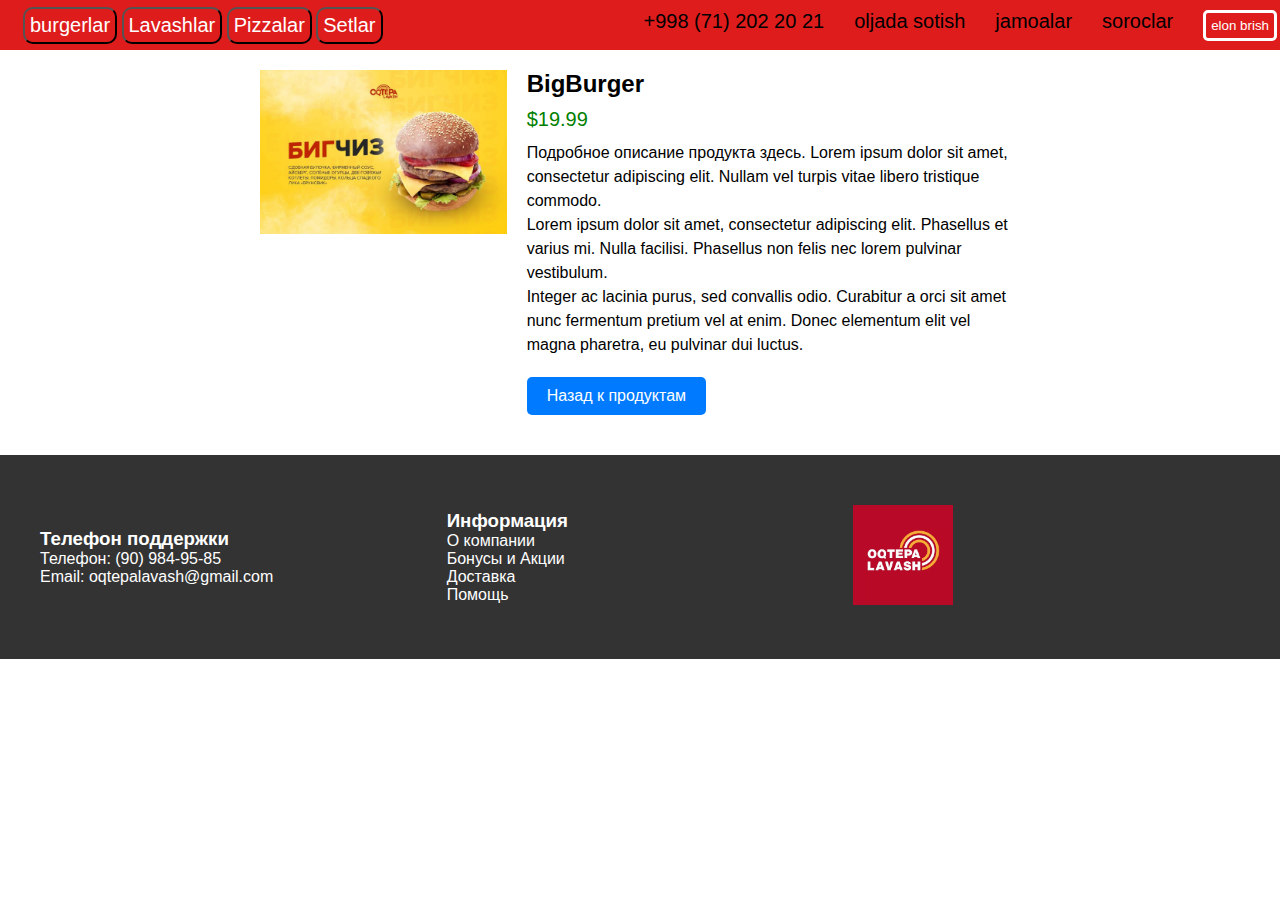
<file: batafsil/batafsil1.html>
<!DOCTYPE html>
<html lang="en">
<head>
    <meta charset="UTF-8">
    <meta name="viewport" content="width=device-width, initial-scale=1.0">
    <link rel="stylesheet" href="../CSS/style.css">
    <title>Document</title>
</head>
<body>
    <header>

        <div class="logo">
            <a href="../index.html#burger"><button>burgerlar</button></a>
            <a href="../index.html#lavash"><button>Lavashlar</button></a>
            <a href="../index.html#pizza"><button>Pizzalar</button></a>
            <a href="../index.html#set"><button>Setlar</button></a>
        </div>
        <ul>
            <li><a href=""></a>+998 (71) 202 20 21</li>
            <li><a href=""></a>oljada sotish</li>
            <li><a href=""></a>jamoalar</li>
            <li><a href=""></a>soroclar</li>
            <button style="cursor: pointer;">elon brish</button>
        </ul>
    </header>
    <div class="container">
        <div class="product">
          <div class="product-image">
            <img src="../images/burger2.jpg" alt="Product Image">
          </div>
          <div class="product-details">
            <div class="product-title">BigBurger</div>
            <div class="product-price">$19.99</div>
            <div class="product-description">
              <p>Подробное описание продукта здесь. Lorem ipsum dolor sit amet, consectetur adipiscing elit. Nullam vel turpis vitae libero tristique commodo.</p>
              <p>Lorem ipsum dolor sit amet, consectetur adipiscing elit. Phasellus et varius mi. Nulla facilisi. Phasellus non felis nec lorem pulvinar vestibulum.</p>
              <p>Integer ac lacinia purus, sed convallis odio. Curabitur a orci sit amet nunc fermentum pretium vel at enim. Donec elementum elit vel magna pharetra, eu pulvinar dui luctus.</p>
            </div>
            <a href="../index.html" class="back-link">Назад к продуктам</a>
          </div>
        </div>
      </div>
      <footer>
        <div class="footer-content">
            <div class="footer-section contact-info">
                <h3>Телефон поддержки</h3>
                <p>Телефон: (90) 984-95-85</p>
                <p>Email: oqtepalavash@gmail.com</p>
            </div>
            <div class="footer-section logo">
                <h3><p>Информация</p></h3>
                <p>О компании</p>
                <p>Бонусы и Акции</p>
                <p>Доставка</p>
                <p>Помощь</p>
            </div>
            <div class="footer-section logo">
                <img src="../images/oqtepa.jpg" alt="Логотип компании">
            </div>
        </div>
    </footer>
</body>
</html>
</file>
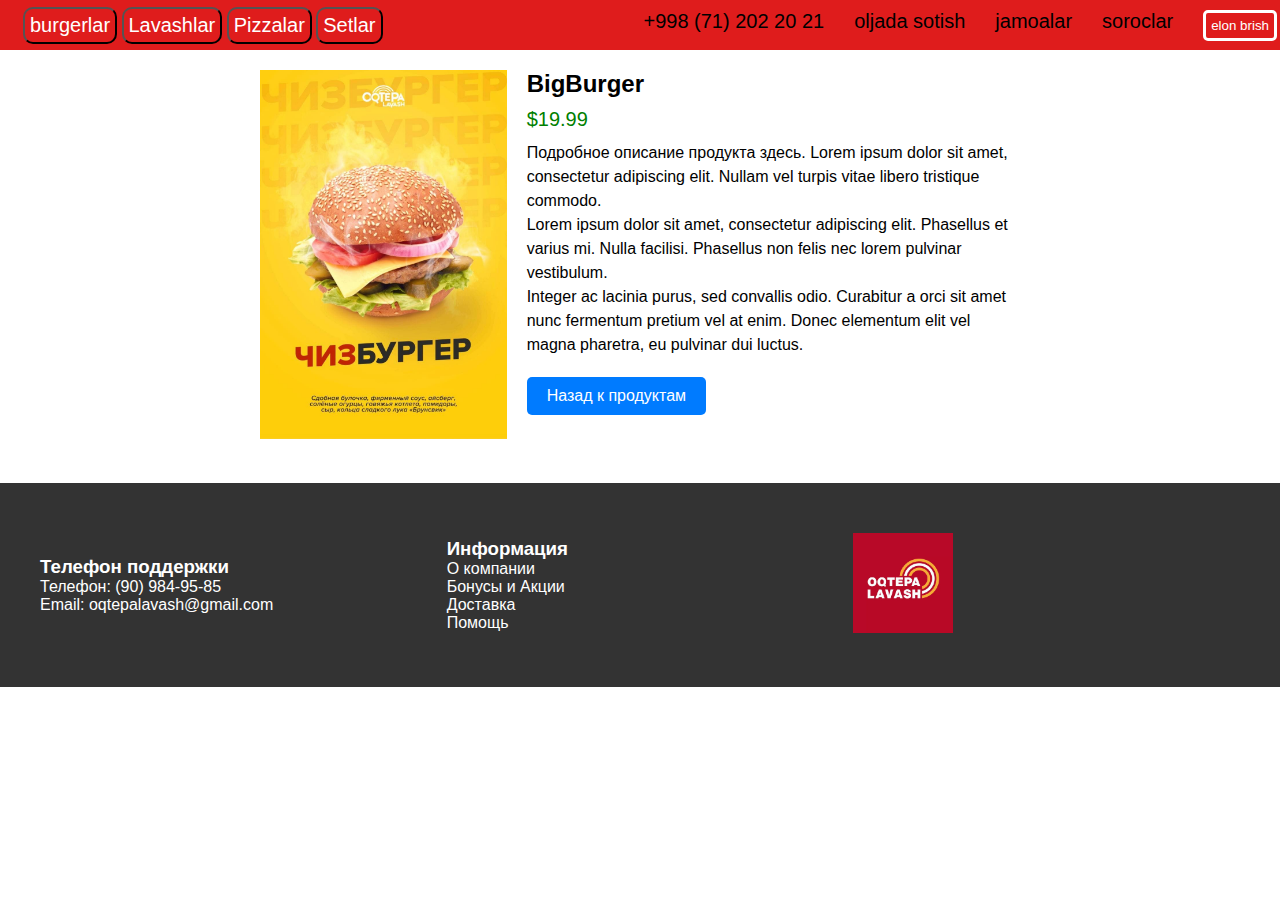
<file: batafsil/batafsil2.html>
<!DOCTYPE html>
<html lang="en">
<head>
    <meta charset="UTF-8">
    <meta name="viewport" content="width=device-width, initial-scale=1.0">
    <link rel="stylesheet" href="../CSS/style.css">
    <title>Document</title>
</head>
<body>
    <header>
        <div class="logo">
            <a href="../index.html#burger"><button>burgerlar</button></a>
            <a href="../index.html#lavash"><button>Lavashlar</button></a>
            <a href="../index.html#pizza"><button>Pizzalar</button></a>
            <a href="../index.html#set"><button>Setlar</button></a>
        </div>
        <ul>
            <li><a href=""></a>+998 (71) 202 20 21</li>
            <li><a href=""></a>oljada sotish</li>
            <li><a href=""></a>jamoalar</li>
            <li><a href=""></a>soroclar</li>
            <button style="cursor: pointer;">elon brish</button>
        </ul>
    </header>
    <div class="container">
        <div class="product">
          <div class="product-image">
            <img src="../images/burger3.jpg" alt="Product Image">
          </div>
          <div class="product-details">
            <div class="product-title">BigBurger</div>
            <div class="product-price">$19.99</div>
            <div class="product-description">
              <p>Подробное описание продукта здесь. Lorem ipsum dolor sit amet, consectetur adipiscing elit. Nullam vel turpis vitae libero tristique commodo.</p>
              <p>Lorem ipsum dolor sit amet, consectetur adipiscing elit. Phasellus et varius mi. Nulla facilisi. Phasellus non felis nec lorem pulvinar vestibulum.</p>
              <p>Integer ac lacinia purus, sed convallis odio. Curabitur a orci sit amet nunc fermentum pretium vel at enim. Donec elementum elit vel magna pharetra, eu pulvinar dui luctus.</p>
            </div>
            <a href="../index.html" class="back-link">Назад к продуктам</a>
          </div>
        </div>
      </div>
      <footer>
        <div class="footer-content">
            <div class="footer-section contact-info">
                <h3>Телефон поддержки</h3>
                <p>Телефон: (90) 984-95-85</p>
                <p>Email: oqtepalavash@gmail.com</p>
            </div>
            <div class="footer-section logo">
                <h3><p>Информация</p></h3>
                <p>О компании</p>
                <p>Бонусы и Акции</p>
                <p>Доставка</p>
                <p>Помощь</p>
            </div>
            <div class="footer-section logo">
                <img src="../images/oqtepa.jpg" alt="Логотип компании">
            </div>
        </div>
    </footer>
</body>
</html>
</file>
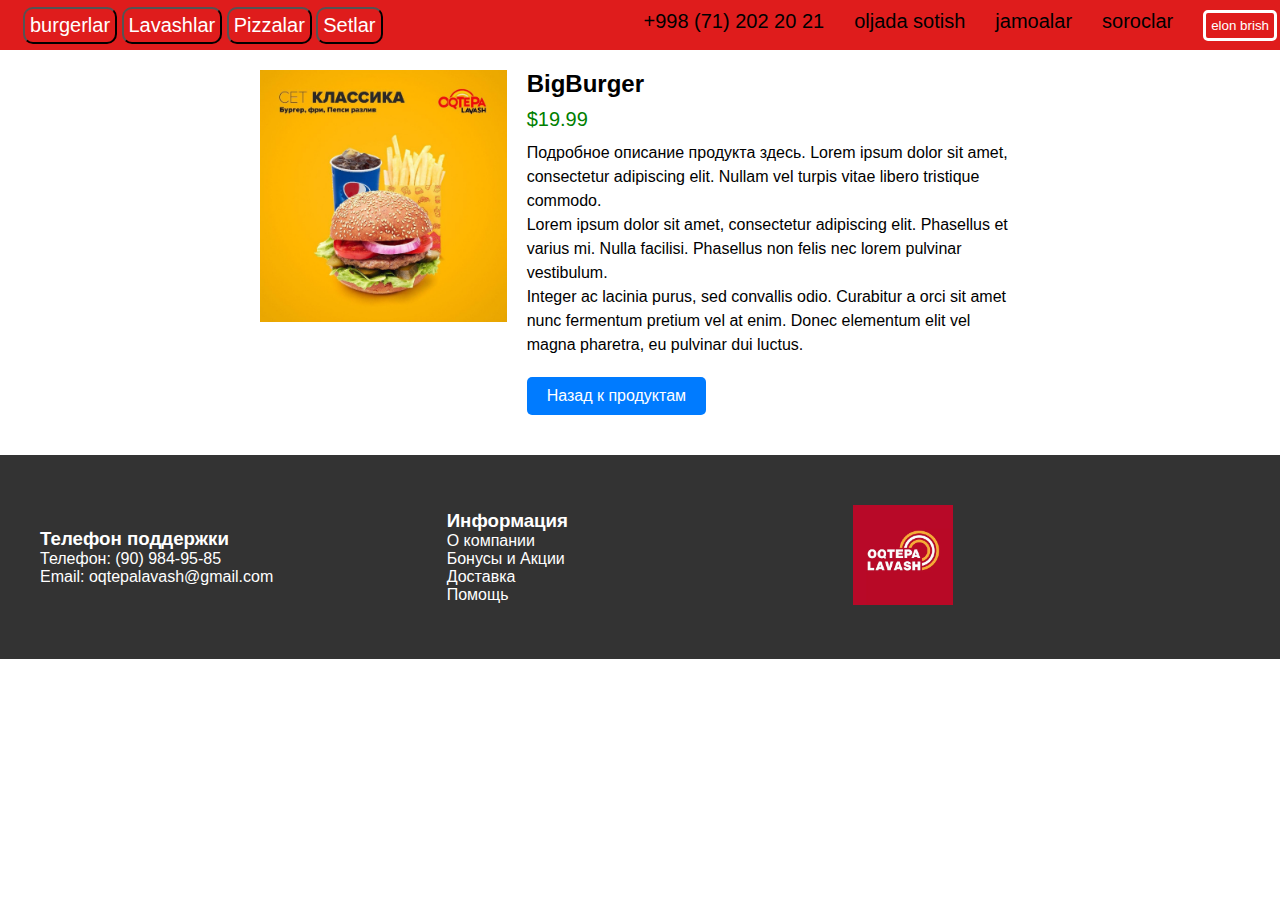
<file: batafsil/batafsil3.html>
<!DOCTYPE html>
<html lang="en">
<head>
    <meta charset="UTF-8">
    <meta name="viewport" content="width=device-width, initial-scale=1.0">
    <link rel="stylesheet" href="../CSS/style.css">
    <title>Document</title>
</head>
<body>
    <header>

        <div class="logo">
            <a href="../index.html#burger"><button>burgerlar</button></a>
            <a href="../index.html#lavash"><button>Lavashlar</button></a>
            <a href="../index.html#pizza"><button>Pizzalar</button></a>
            <a href="../index.html#set"><button>Setlar</button></a>
        </div>
        <ul>
            <li><a href=""></a>+998 (71) 202 20 21</li>
            <li><a href=""></a>oljada sotish</li>
            <li><a href=""></a>jamoalar</li>
            <li><a href=""></a>soroclar</li>
            <button style="cursor: pointer;">elon brish</button>
        </ul>
    </header>
    <div class="container">
        <div class="product">
          <div class="product-image">
            <img src="../images/burger4.jpg" alt="Product Image">
          </div>
          <div class="product-details">
            <div class="product-title">BigBurger</div>
            <div class="product-price">$19.99</div>
            <div class="product-description">
              <p>Подробное описание продукта здесь. Lorem ipsum dolor sit amet, consectetur adipiscing elit. Nullam vel turpis vitae libero tristique commodo.</p>
              <p>Lorem ipsum dolor sit amet, consectetur adipiscing elit. Phasellus et varius mi. Nulla facilisi. Phasellus non felis nec lorem pulvinar vestibulum.</p>
              <p>Integer ac lacinia purus, sed convallis odio. Curabitur a orci sit amet nunc fermentum pretium vel at enim. Donec elementum elit vel magna pharetra, eu pulvinar dui luctus.</p>
            </div>
            <a href="../index.html" class="back-link">Назад к продуктам</a>
          </div>
        </div>
      </div>
      <footer>
        <div class="footer-content">
            <div class="footer-section contact-info">
                <h3>Телефон поддержки</h3>
                <p>Телефон: (90) 984-95-85</p>
                <p>Email: oqtepalavash@gmail.com</p>
            </div>
            <div class="footer-section logo">
                <h3><p>Информация</p></h3>
                <p>О компании</p>
                <p>Бонусы и Акции</p>
                <p>Доставка</p>
                <p>Помощь</p>
            </div>
            <div class="footer-section logo">
                <img src="../images/oqtepa.jpg" alt="Логотип компании">
            </div>
        </div>
    </footer>
</body>
</html>
</file>
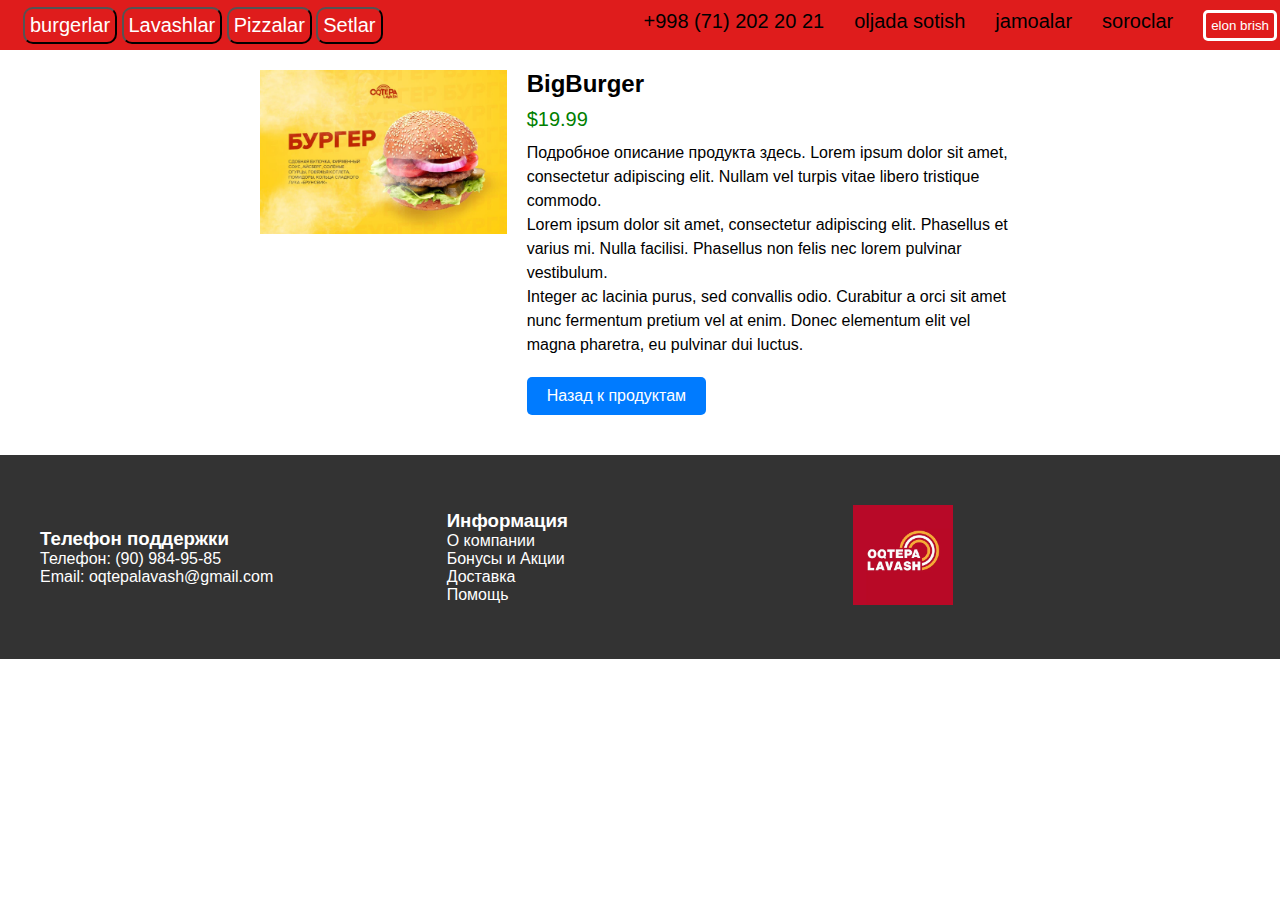
<file: batafsil/batafsil4.html>
<!DOCTYPE html>
<html lang="en">
<head>
    <meta charset="UTF-8">
    <meta name="viewport" content="width=device-width, initial-scale=1.0">
    <link rel="stylesheet" href="../CSS/style.css">
    <title>Document</title>
</head>
<body>
    <header>

        <div class="logo">
            <a href="../index.html#burger"><button>burgerlar</button></a>
            <a href="../index.html#lavash"><button>Lavashlar</button></a>
            <a href="../index.html#pizza"><button>Pizzalar</button></a>
            <a href="../index.html#set"><button>Setlar</button></a>
        </div>
        <ul>
            <li><a href=""></a>+998 (71) 202 20 21</li>
            <li><a href=""></a>oljada sotish</li>
            <li><a href=""></a>jamoalar</li>
            <li><a href=""></a>soroclar</li>
            <button style="cursor: pointer;">elon brish</button>
        </ul>
    </header>
    <div class="container">
        <div class="product">
          <div class="product-image">
            <img src="../images/burger5.jpg" alt="Product Image">
          </div>
          <div class="product-details">
            <div class="product-title">BigBurger</div>
            <div class="product-price">$19.99</div>
            <div class="product-description">
              <p>Подробное описание продукта здесь. Lorem ipsum dolor sit amet, consectetur adipiscing elit. Nullam vel turpis vitae libero tristique commodo.</p>
              <p>Lorem ipsum dolor sit amet, consectetur adipiscing elit. Phasellus et varius mi. Nulla facilisi. Phasellus non felis nec lorem pulvinar vestibulum.</p>
              <p>Integer ac lacinia purus, sed convallis odio. Curabitur a orci sit amet nunc fermentum pretium vel at enim. Donec elementum elit vel magna pharetra, eu pulvinar dui luctus.</p>
            </div>
            <a href="../index.html" class="back-link">Назад к продуктам</a>
          </div>
        </div>
      </div>
      <footer>
        <div class="footer-content">
            <div class="footer-section contact-info">
                <h3>Телефон поддержки</h3>
                <p>Телефон: (90) 984-95-85</p>
                <p>Email: oqtepalavash@gmail.com</p>
            </div>
            <div class="footer-section logo">
                <h3><p>Информация</p></h3>
                <p>О компании</p>
                <p>Бонусы и Акции</p>
                <p>Доставка</p>
                <p>Помощь</p>
            </div>
            <div class="footer-section logo">
                <img src="../images/oqtepa.jpg" alt="Логотип компании">
            </div>
        </div>
    </footer>
</body>
</html>
</file>
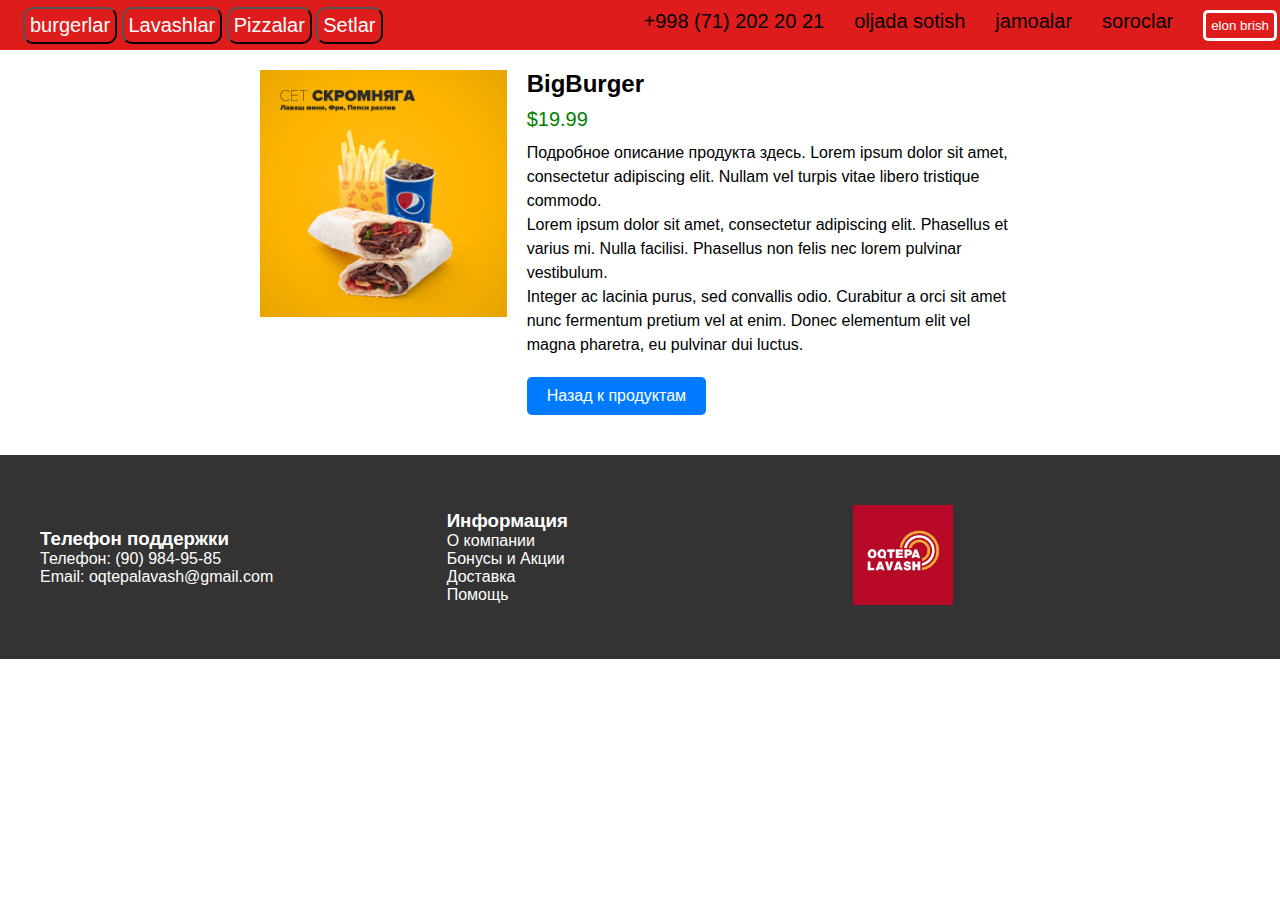
<file: batafsil/batafsil5.html>
<!DOCTYPE html>
<html lang="en">
<head>
    <meta charset="UTF-8">
    <meta name="viewport" content="width=device-width, initial-scale=1.0">
    <link rel="stylesheet" href="../CSS/style.css">
    <title>Document</title>
</head>
<body>
    <header>

        <div class="logo">
            <a href="../index.html#burger"><button>burgerlar</button></a>
            <a href="../index.html#lavash"><button>Lavashlar</button></a>
            <a href="../index.html#pizza"><button>Pizzalar</button></a>
            <a href="../index.html#set"><button>Setlar</button></a>
        </div>
        <ul>
            <li><a href=""></a>+998 (71) 202 20 21</li>
            <li><a href=""></a>oljada sotish</li>
            <li><a href=""></a>jamoalar</li>
            <li><a href=""></a>soroclar</li>
            <button style="cursor: pointer;">elon brish</button>
        </ul>
    </header>
    <div class="container">
        <div class="product">
          <div class="product-image">
            <img src="../images/lavash1.png" alt="Product Image">
          </div>
          <div class="product-details">
            <div class="product-title">BigBurger</div>
            <div class="product-price">$19.99</div>
            <div class="product-description">
              <p>Подробное описание продукта здесь. Lorem ipsum dolor sit amet, consectetur adipiscing elit. Nullam vel turpis vitae libero tristique commodo.</p>
              <p>Lorem ipsum dolor sit amet, consectetur adipiscing elit. Phasellus et varius mi. Nulla facilisi. Phasellus non felis nec lorem pulvinar vestibulum.</p>
              <p>Integer ac lacinia purus, sed convallis odio. Curabitur a orci sit amet nunc fermentum pretium vel at enim. Donec elementum elit vel magna pharetra, eu pulvinar dui luctus.</p>
            </div>
            <a href="../index.html" class="back-link">Назад к продуктам</a>
          </div>
        </div>
      </div>
      <footer>
        <div class="footer-content">
            <div class="footer-section contact-info">
                <h3>Телефон поддержки</h3>
                <p>Телефон: (90) 984-95-85</p>
                <p>Email: oqtepalavash@gmail.com</p>
            </div>
            <div class="footer-section logo">
                <h3><p>Информация</p></h3>
                <p>О компании</p>
                <p>Бонусы и Акции</p>
                <p>Доставка</p>
                <p>Помощь</p>
            </div>
            <div class="footer-section logo">
                <img src="../images/oqtepa.jpg" alt="Логотип компании">
            </div>
        </div>
    </footer>
</body>
</html>
</file>
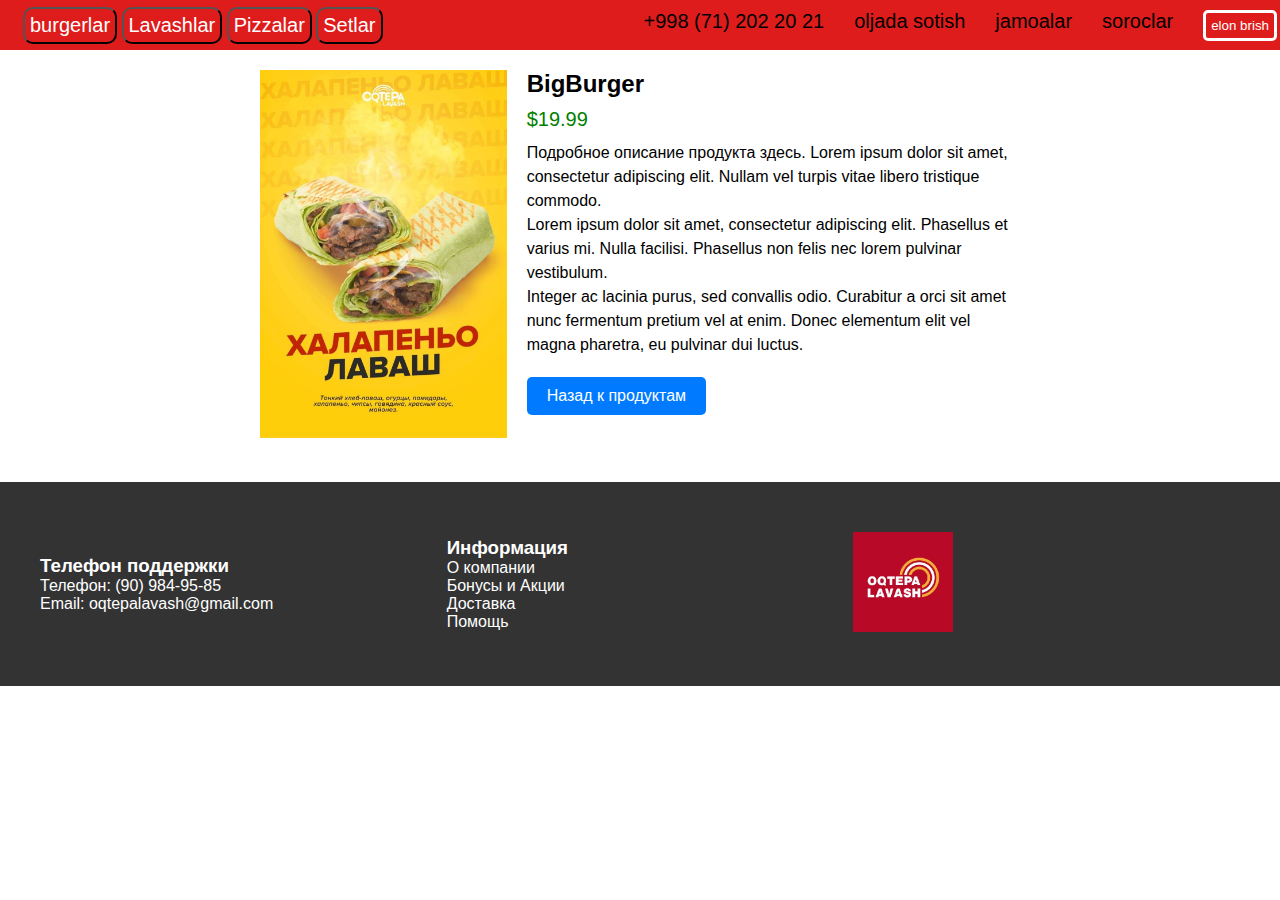
<file: batafsil/batafsil6.html>
<!DOCTYPE html>
<html lang="en">
<head>
    <meta charset="UTF-8">
    <meta name="viewport" content="width=device-width, initial-scale=1.0">
    <link rel="stylesheet" href="../CSS/style.css">
    <title>Document</title>
</head>
<body>
    <header>

        <div class="logo">
            <a href="../index.html#burger"><button>burgerlar</button></a>
            <a href="../index.html#lavash"><button>Lavashlar</button></a>
            <a href="../index.html#pizza"><button>Pizzalar</button></a>
            <a href="../index.html#set"><button>Setlar</button></a>
        </div>
        <ul>
            <li><a href=""></a>+998 (71) 202 20 21</li>
            <li><a href=""></a>oljada sotish</li>
            <li><a href=""></a>jamoalar</li>
            <li><a href=""></a>soroclar</li>
            <button style="cursor: pointer;">elon brish</button>
        </ul>
    </header>
    <div class="container">
        <div class="product">
          <div class="product-image">
            <img src="../images/lavash2.jpg" alt="Product Image">
          </div>
          <div class="product-details">
            <div class="product-title">BigBurger</div>
            <div class="product-price">$19.99</div>
            <div class="product-description">
              <p>Подробное описание продукта здесь. Lorem ipsum dolor sit amet, consectetur adipiscing elit. Nullam vel turpis vitae libero tristique commodo.</p>
              <p>Lorem ipsum dolor sit amet, consectetur adipiscing elit. Phasellus et varius mi. Nulla facilisi. Phasellus non felis nec lorem pulvinar vestibulum.</p>
              <p>Integer ac lacinia purus, sed convallis odio. Curabitur a orci sit amet nunc fermentum pretium vel at enim. Donec elementum elit vel magna pharetra, eu pulvinar dui luctus.</p>
            </div>
            <a href="../index.html" class="back-link">Назад к продуктам</a>
          </div>
        </div>
      </div>
      <footer>
        <div class="footer-content">
            <div class="footer-section contact-info">
                <h3>Телефон поддержки</h3>
                <p>Телефон: (90) 984-95-85</p>
                <p>Email: oqtepalavash@gmail.com</p>
            </div>
            <div class="footer-section logo">
                <h3><p>Информация</p></h3>
                <p>О компании</p>
                <p>Бонусы и Акции</p>
                <p>Доставка</p>
                <p>Помощь</p>
            </div>
            <div class="footer-section logo">
                <img src="../images/oqtepa.jpg" alt="Логотип компании">
            </div>
        </div>
    </footer>
</body>
</html>
</file>
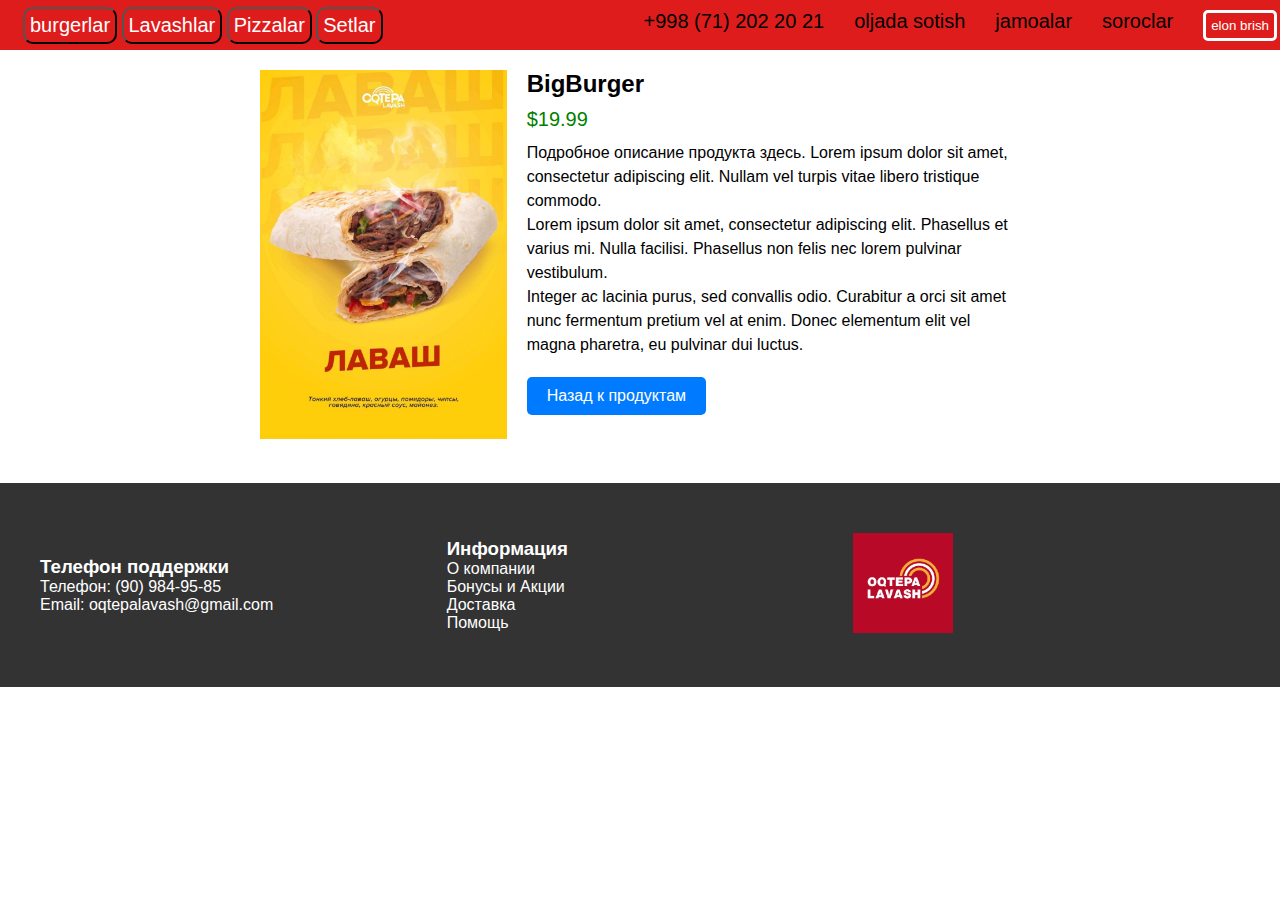
<file: batafsil/batafsil7.html>
<!DOCTYPE html>
<html lang="en">
<head>
    <meta charset="UTF-8">
    <meta name="viewport" content="width=device-width, initial-scale=1.0">
    <link rel="stylesheet" href="../CSS/style.css">
    <title>Document</title>
</head>
<body>
    <header>

        <div class="logo">
            <a href="../index.html#burger"><button>burgerlar</button></a>
            <a href="../index.html#lavash"><button>Lavashlar</button></a>
            <a href="../index.html#pizza"><button>Pizzalar</button></a>
            <a href="../index.html#set"><button>Setlar</button></a>
        </div>
        <ul>
            <li><a href=""></a>+998 (71) 202 20 21</li>
            <li><a href=""></a>oljada sotish</li>
            <li><a href=""></a>jamoalar</li>
            <li><a href=""></a>soroclar</li>
            <button style="cursor: pointer;">elon brish</button>
        </ul>
    </header>
    <div class="container">
        <div class="product">
          <div class="product-image">
            <img src="../images/lavash3.jpg" alt="Product Image">
          </div>
          <div class="product-details">
            <div class="product-title">BigBurger</div>
            <div class="product-price">$19.99</div>
            <div class="product-description">
              <p>Подробное описание продукта здесь. Lorem ipsum dolor sit amet, consectetur adipiscing elit. Nullam vel turpis vitae libero tristique commodo.</p>
              <p>Lorem ipsum dolor sit amet, consectetur adipiscing elit. Phasellus et varius mi. Nulla facilisi. Phasellus non felis nec lorem pulvinar vestibulum.</p>
              <p>Integer ac lacinia purus, sed convallis odio. Curabitur a orci sit amet nunc fermentum pretium vel at enim. Donec elementum elit vel magna pharetra, eu pulvinar dui luctus.</p>
            </div>
            <a href="../index.html" class="back-link">Назад к продуктам</a>
          </div>
        </div>
      </div>
      <footer>
        <div class="footer-content">
            <div class="footer-section contact-info">
                <h3>Телефон поддержки</h3>
                <p>Телефон: (90) 984-95-85</p>
                <p>Email: oqtepalavash@gmail.com</p>
            </div>
            <div class="footer-section logo">
                <h3><p>Информация</p></h3>
                <p>О компании</p>
                <p>Бонусы и Акции</p>
                <p>Доставка</p>
                <p>Помощь</p>
            </div>
            <div class="footer-section logo">
                <img src="../images/oqtepa.jpg" alt="Логотип компании">
            </div>
        </div>
    </footer>
</body>
</html>
</file>
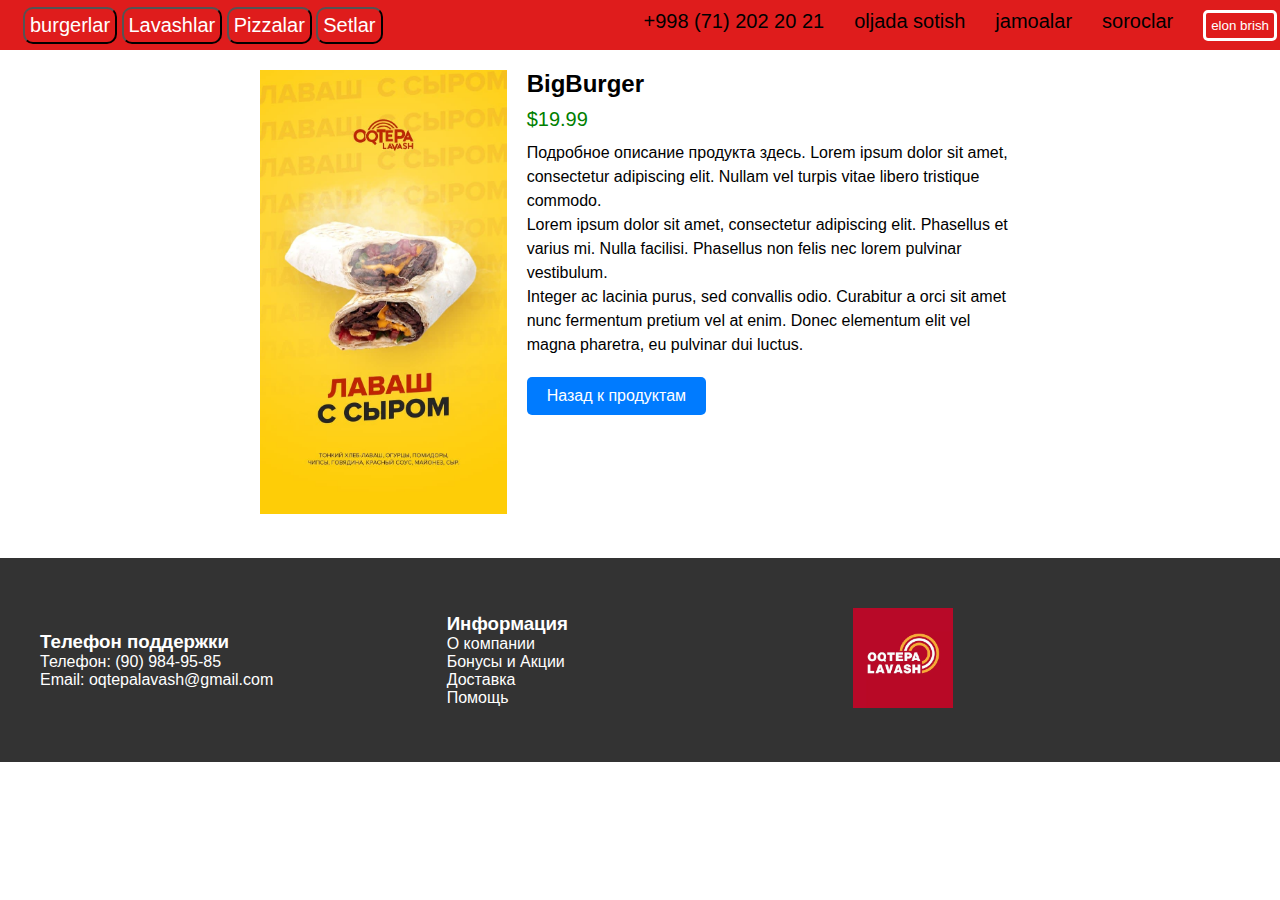
<file: batafsil/batafsil8.html>
<!DOCTYPE html>
<html lang="en">
<head>
    <meta charset="UTF-8">
    <meta name="viewport" content="width=device-width, initial-scale=1.0">
    <link rel="stylesheet" href="../CSS/style.css">
    <title>Document</title>
</head>
<body>
    <header>

        <div class="logo">
            <a href="../index.html#burger"><button>burgerlar</button></a>
            <a href="../index.html#lavash"><button>Lavashlar</button></a>
            <a href="../index.html#pizza"><button>Pizzalar</button></a>
            <a href="../index.html#set"><button>Setlar</button></a>
        </div>
        <ul>
            <li><a href=""></a>+998 (71) 202 20 21</li>
            <li><a href=""></a>oljada sotish</li>
            <li><a href=""></a>jamoalar</li>
            <li><a href=""></a>soroclar</li>
            <button style="cursor: pointer;">elon brish</button>
        </ul>
    </header>
    <div class="container">
        <div class="product">
          <div class="product-image">
            <img src="../images/lavash4.jpg" alt="Product Image">
          </div>
          <div class="product-details">
            <div class="product-title">BigBurger</div>
            <div class="product-price">$19.99</div>
            <div class="product-description">
              <p>Подробное описание продукта здесь. Lorem ipsum dolor sit amet, consectetur adipiscing elit. Nullam vel turpis vitae libero tristique commodo.</p>
              <p>Lorem ipsum dolor sit amet, consectetur adipiscing elit. Phasellus et varius mi. Nulla facilisi. Phasellus non felis nec lorem pulvinar vestibulum.</p>
              <p>Integer ac lacinia purus, sed convallis odio. Curabitur a orci sit amet nunc fermentum pretium vel at enim. Donec elementum elit vel magna pharetra, eu pulvinar dui luctus.</p>
            </div>
            <a href="../index.html" class="back-link">Назад к продуктам</a>
          </div>
        </div>
      </div>
      <footer>
        <div class="footer-content">
            <div class="footer-section contact-info">
                <h3>Телефон поддержки</h3>
                <p>Телефон: (90) 984-95-85</p>
                <p>Email: oqtepalavash@gmail.com</p>
            </div>
            <div class="footer-section logo">
                <h3><p>Информация</p></h3>
                <p>О компании</p>
                <p>Бонусы и Акции</p>
                <p>Доставка</p>
                <p>Помощь</p>
            </div>
            <div class="footer-section logo">
                <img src="../images/oqtepa.jpg" alt="Логотип компании">
            </div>
        </div>
    </footer>
</body>
</html>
</file>
<file: CSS/style.css>
* {
    padding: 0;
    margin: 0;
    box-sizing: border-box;
    list-style: none;
    text-decoration: none;
}

header {
    display: flex;
    align-items: center;
    justify-content: space-between;
    background-color: rgb(223, 28, 28);
    padding: 3px;
    height: 50px;
    /* position: fixed; */
    width: 100%;
}

ul {
    display: flex;
    gap: 30px;
    font-size: 20px;
}

.logo a {
    font-size: 20px;
    color: white;
    gap: 40px;
}

.logo button {
    font-size: 20px;
    background-color: rgb(223, 28, 28);
    color: white;
}

.logo {
    padding-left: 20px;
    cursor: pointer;
}

ul button {
    padding: 5px;
    background-color: transparent;
    border: solid 3px #fff;
    color: #fff;
    border-radius: 5px;
}

button {
    border-radius: 10px;
    padding: 5px;
    color: #fff;
    cursor: pointer;
}

.container {
    max-width: 1200px;
    margin: 0 auto;
    padding: 20px;
}

.title {
    color: red;
    font-weight: bold;
    margin-bottom: 20px;
}

.burger {
    width: 300px;
    height: 400px;
    background-color: red;
    padding-top: 100px;
    margin: 10px;
}

.rasm {
    width: 150px;
}

.hammasi {
    display: flex;
    flex-wrap: wrap;
    justify-content: center;
    align-items: center;
}

.burger3 {
    width: 300px;
    height: 400px;
    background-color: red;
    padding-top: 60px;
    margin: 10px;
}

.card {
    width: 300px;
    border: 1px solid #ccc;
    border-radius: 8px;
    overflow: hidden;
    margin: 20px;
    background-color: white;
    color: black;
    box-shadow: 20px black;
}

.card img {
    width: 100%;
    height: 200px;
    object-fit: cover;
}

.card-content {
    padding: 20px;
}

.card-title {
    font-size: 20px;
    font-weight: bold;
    margin-bottom: 10px;
}

.card-price {
    font-size: 18px;
    color: green;
    margin-bottom: 10px;
}

.card-description {
    font-size: 16px;
}

body {
    font-family: Arial, sans-serif;
    margin: 0;
    padding: 0;
}

.container {
    max-width: 800px;
    margin: 0 auto;
    padding: 20px;
}

.product {
    display: flex;
    margin-bottom: 20px;
}

.product-image {
    flex: 1;
    margin-right: 20px;
}

.product-image img {
    width: 100%;
    height: auto;
}

.product-details {
    flex: 2;
}

.product-title {
    font-size: 24px;
    font-weight: bold;
    margin-bottom: 10px;
}

.product-price {
    font-size: 20px;
    color: green;
    margin-bottom: 10px;
}

.product-description {
    font-size: 16px;
    line-height: 1.5;
    margin-bottom: 20px;
}

.back-link {
    display: inline-block;
    background-color: #007bff;
    color: #fff;
    padding: 10px 20px;
    text-decoration: none;
    border-radius: 5px;
}
body {
    margin: 0;
    padding: 0;
    font-family: Arial, sans-serif;
}

footer {
    background-color: #333;
    color: #fff;
    padding: 50px 0;
}

.footer-content {
    display: flex;
    justify-content: space-between;
    align-items: center;
    max-width: 1200px;
    margin: 0 auto;
}

.footer-section {
    flex: 1;
}

.contact-info h3 {
    margin-top: 0;
}

.logo img {
    max-width: 100px;
    height: auto;
}
</file>
